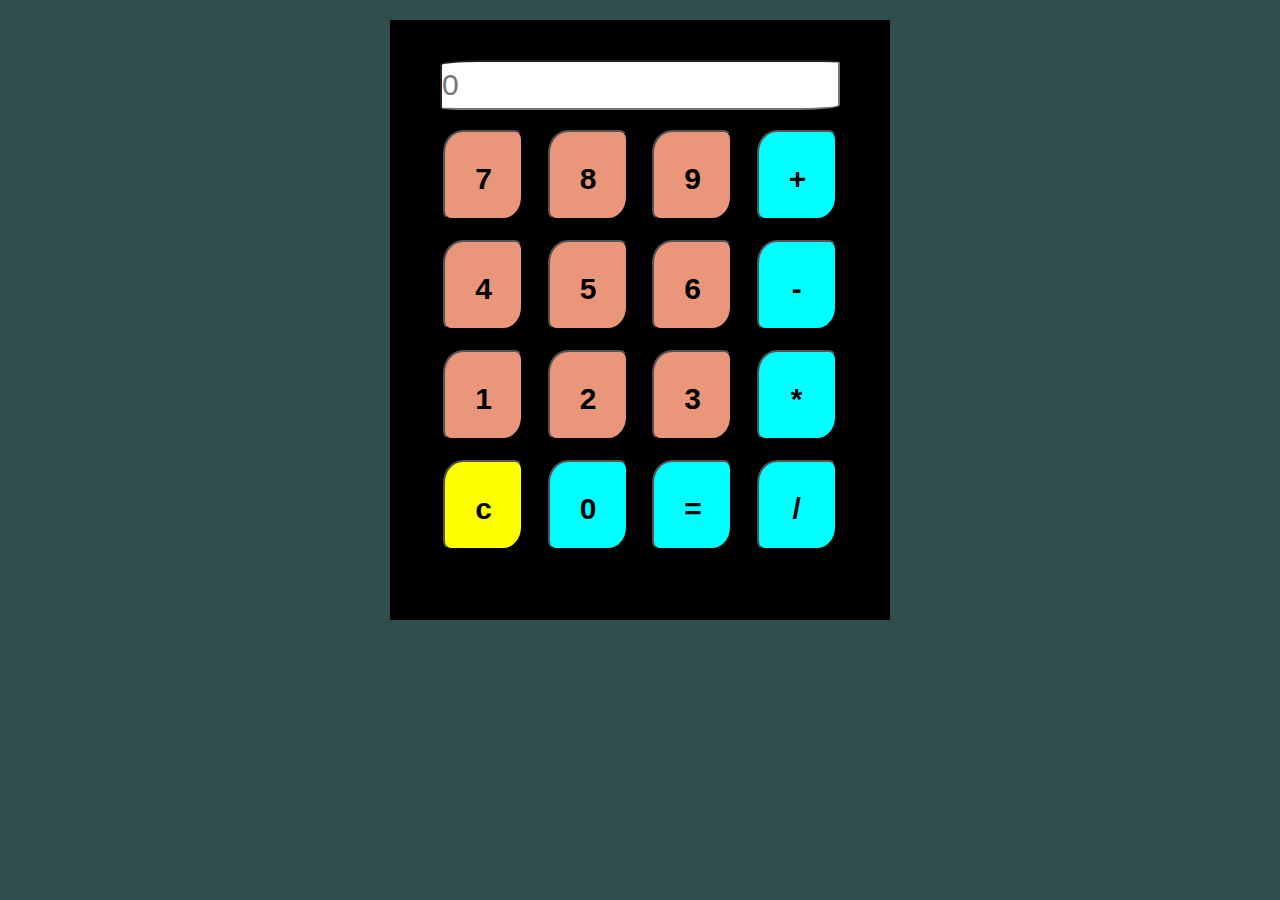
<file: index.html>
<!DOCTYPE html>
<html lang="en">
<head>
    <meta charset="UTF-8">
    <meta name="viewport" content="width=device-width, initial-scale=1.0">
    <title>Calculator</title>
<link rel="stylesheet" href="index.css">
</head>
<body>
<center>
<div class="all">
<div class="text">
<input type=""name="" id="inputBox" placeholder="0">
</div>
<div>
<button class="abc button">7</button>
<button class="abc button">8</button>
<button class="abc button">9</button>
<button class="abc color button">+</button>
</div>
<div>
    <button class="abc button">4</button>
    <button class="abc button">5</button>
    <button class="abc button">6</button>
    <button class="abc color button">-</button>
    </div>
    <div>
    <button class="abc button">1</button>
    <button class="abc button">2</button>
    <button class="abc button">3</button>
    <button class="abc color button">*</button>
</div>
<div>
    <button class="abc change button">c</button>
    <button class="abc color button">0</button>
    <button class="abc color button">=</button>
    <button class="abc color button">/</button>
    </div>
</div>
</center>
<script src="index.js"></script>

</body>
</html>
</file>
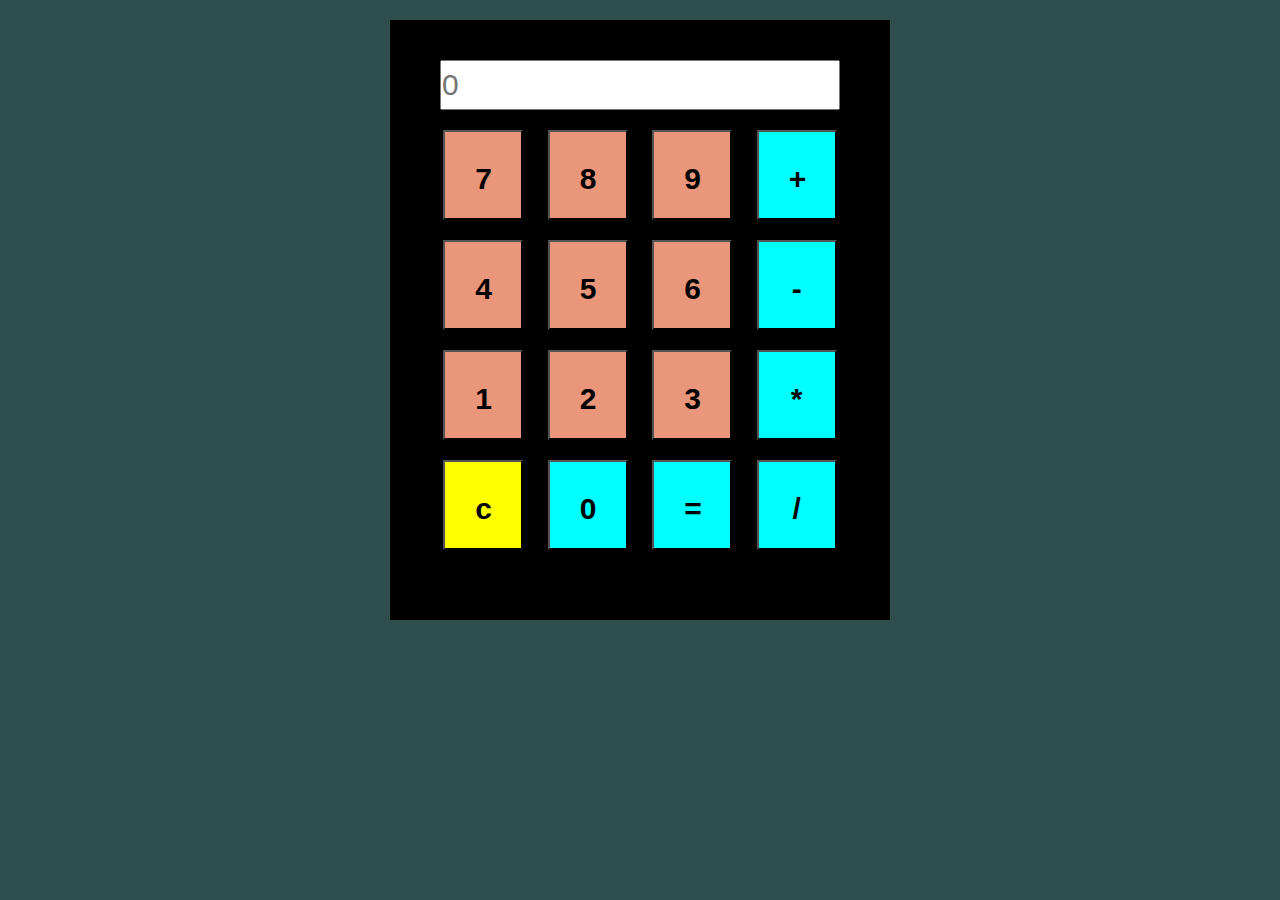
<file: cal.html>
<!DOCTYPE html>
<html lang="en">
<head>
    <meta charset="UTF-8">
    <meta name="viewport" content="width=device-width, initial-scale=1.0">
    <title>Document</title>
<link rel="stylesheet" href="cal.css">
</head>
<body>
<center>
<div class="all">
<div class="text">
<input type=""name="" id="inputBox" placeholder="0">
</div>
<div>
<button class="abc button">7</button>
<button class="abc button">8</button>
<button class="abc button">9</button>
<button class="abc color button">+</button>
</div>
<div>
    <button class="abc button">4</button>
    <button class="abc button">5</button>
    <button class="abc button">6</button>
    <button class="abc color button">-</button>
    </div>
    <div>
    <button class="abc button">1</button>
    <button class="abc button">2</button>
    <button class="abc button">3</button>
    <button class="abc color button">*</button>
</div>
<div>
    <button class="abc change button">c</button>
    <button class="abc color button">0</button>
    <button class="abc color button">=</button>
    <button class="abc color button">/</button>
    </div>
</div>
</center>
<script src="cal.js"></script>

</body>
</html>
</file>
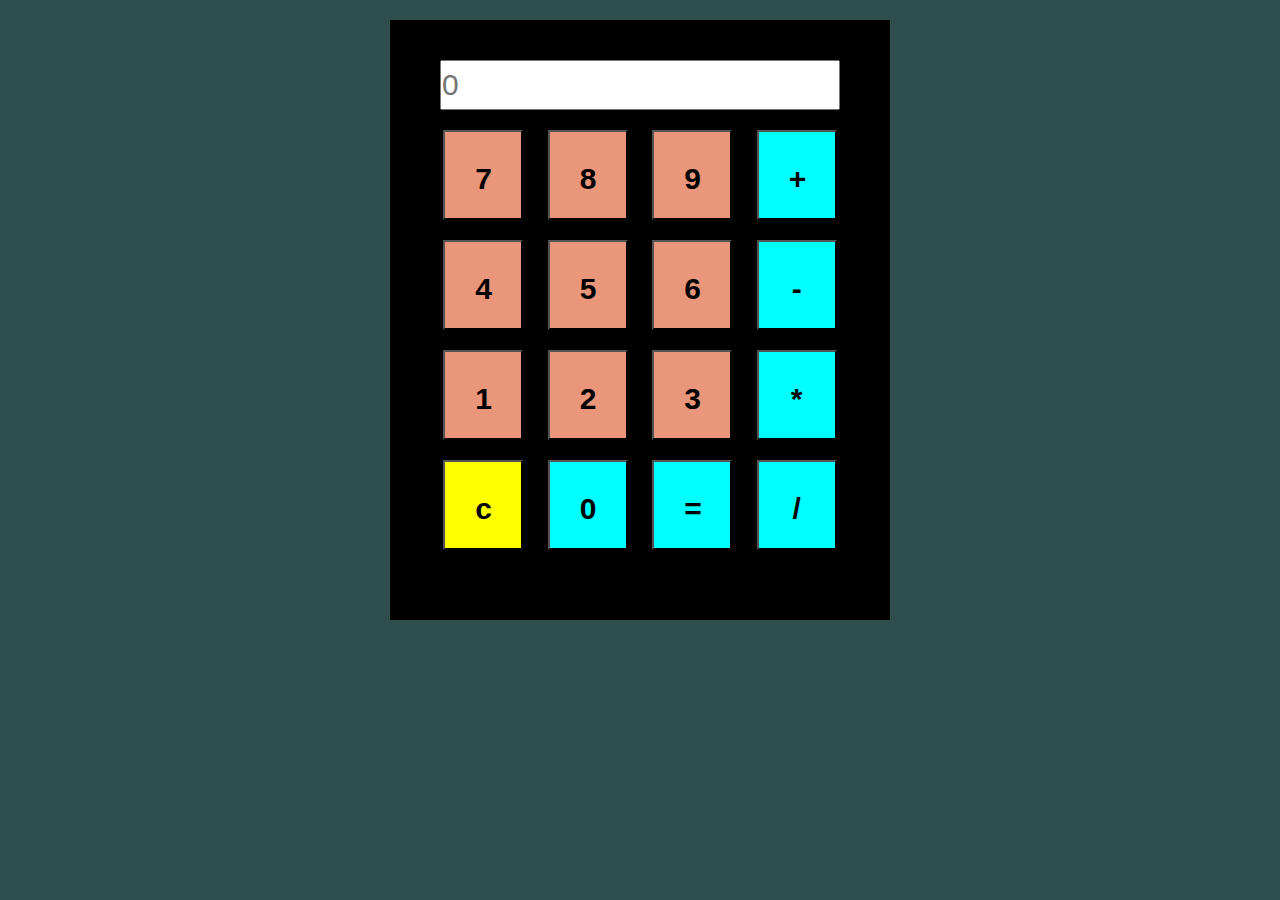
<file: inde.html>
<!DOCTYPE html>
<html lang="en">
<head>
    <meta charset="UTF-8">
    <meta name="viewport" content="width=device-width, initial-scale=1.0">
    <title>Document</title>
<link rel="stylesheet" href="cal.css">
</head>
<body>
<center>
<div class="all">
<div class="text">
<input type=""name="" id="inputBox" placeholder="0">
</div>
<div>
<button class="abc button">7</button>
<button class="abc button">8</button>
<button class="abc button">9</button>
<button class="abc color button">+</button>
</div>
<div>
    <button class="abc button">4</button>
    <button class="abc button">5</button>
    <button class="abc button">6</button>
    <button class="abc color button">-</button>
    </div>
    <div>
    <button class="abc button">1</button>
    <button class="abc button">2</button>
    <button class="abc button">3</button>
    <button class="abc color button">*</button>
</div>
<div>
    <button class="abc change button">c</button>
    <button class="abc color button">0</button>
    <button class="abc color button">=</button>
    <button class="abc color button">/</button>
    </div>
</div>
</center>
<script src="cal.js"></script>

</body>
</html>
</file>
<file: index.css>
*{
margin: 0px;
padding:0px;
box-sizing: border-box;
font-family: sans-serif;
font-weight: bold;
}
.all{
    background-color: black;
    padding: 30px;
    margin: 20px;
    width: 500px;
    height: 600px;
}
body{
background-color: darkslategrey;
text-align: center;
}
.text input{
    font-weight: 500;
    font-size: 30px;
width: 400px;
margin: 10px;
height: 50px;
border-radius: 10% 5%;
}
.abc{
font-size: 30px;
width: 80px;
height: 90px;
padding: 30px;
margin: 10px;
background-color: darksalmon; 
font-weight: 800;
border-radius: 25% 10%;
}
.change{

    background-color: yellow;
}
.color{
background-color: cyan;
}
.abc:hover{
background-color: darkred;
cursor: pointer;
color: darkgoldenrod;
}
</file>
<file: cal.css>
*{
margin: 0px;
padding:0px;
box-sizing: border-box;
font-family: sans-serif;
font-weight: bold;
}
.all{
    background-color: black;
    padding: 30px;
    margin: 20px;
    width: 500px;
    height: 600px;
}
body{
background-color: darkslategrey;
text-align: center;
}
.text input{
    font-weight: 500;
    font-size: 30px;
width: 400px;
margin: 10px;
height: 50px;
}
.abc{
font-size: 30px;
width: 80px;
height: 90px;
padding: 30px;
margin: 10px;
background-color: darksalmon; 
font-weight: 800;
}
.change{

    background-color: yellow;
}
.color{
background-color: cyan;
}
.abc:hover{
background-color: darkred;
cursor: pointer;
color: darkgoldenrod;
}
</file>
